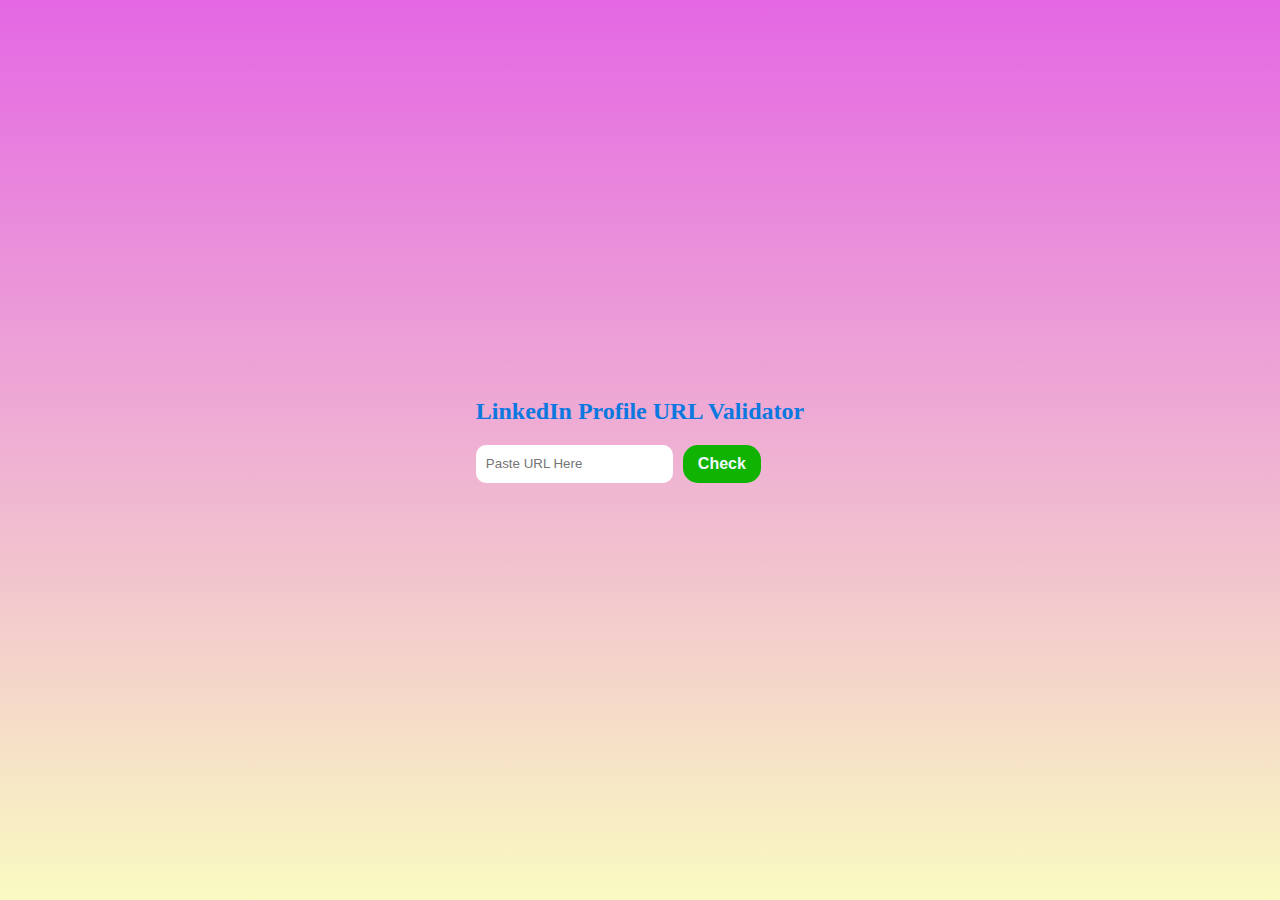
<file: Regex HOF/LinkedIn Profile URL Validator/index.html>
<!DOCTYPE html>
<html lang="en">
<head>
    <meta charset="UTF-8">
    <meta http-equiv="X-UA-Compatible" content="IE=edge">
    <meta name="viewport" content="width=device-width, initial-scale=1.0">
    <title>Document</title>
    <link rel="stylesheet" href="style.css">
</head>
<body>
    <section>
        <h2>LinkedIn Profile URL Validator</h2>
        <div>
            <input id="input" type="text" placeholder="Paste URL Here">
            <Button id="submit">Check</Button>
        </div>
        <p id="output"></p>

    </section>
</body>
<script src="ans.js"></script>
</html>
</file>
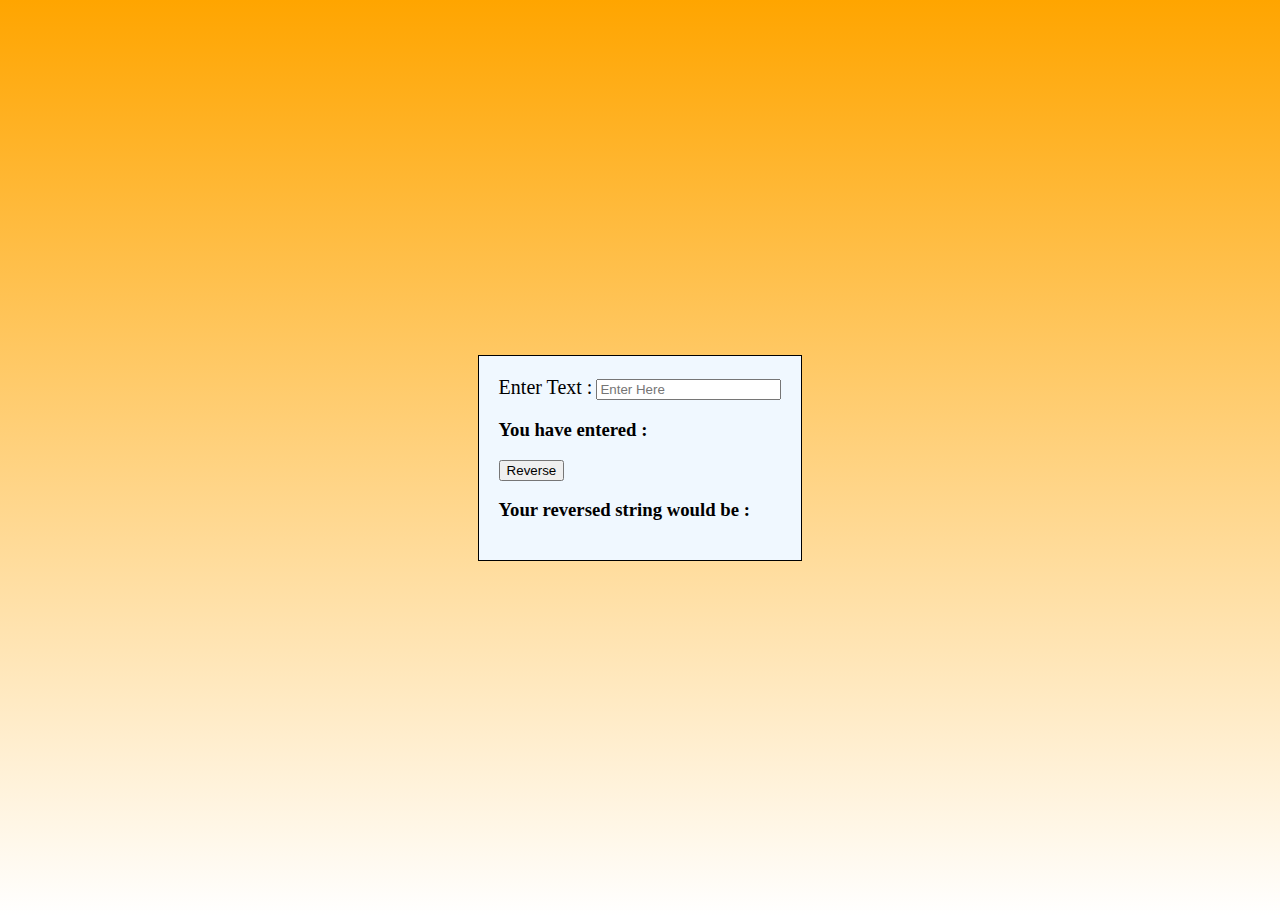
<file: Regex HOF/reverse a string/index.html>
<!DOCTYPE html>
<html lang="en">
<head>
    <meta charset="UTF-8">
    <meta http-equiv="X-UA-Compatible" content="IE=edge">
    <meta name="viewport" content="width=device-width, initial-scale=1.0">
    <title>Document</title>
    <link rel="stylesheet" href="style.css">
</head>
<body>
    <section>
    <label for="">Enter Text :</label>
    <input type="text" id="input" placeholder="Enter Here">
    <h3>You have entered : <span id="inp"></span> </h3>
    <button id="submit">Reverse</button>
    <h3>Your reversed string would be : <span id="op"></span></h3>
    </section>
</body>
<script src="ans.js"></script>
</html>
</file>
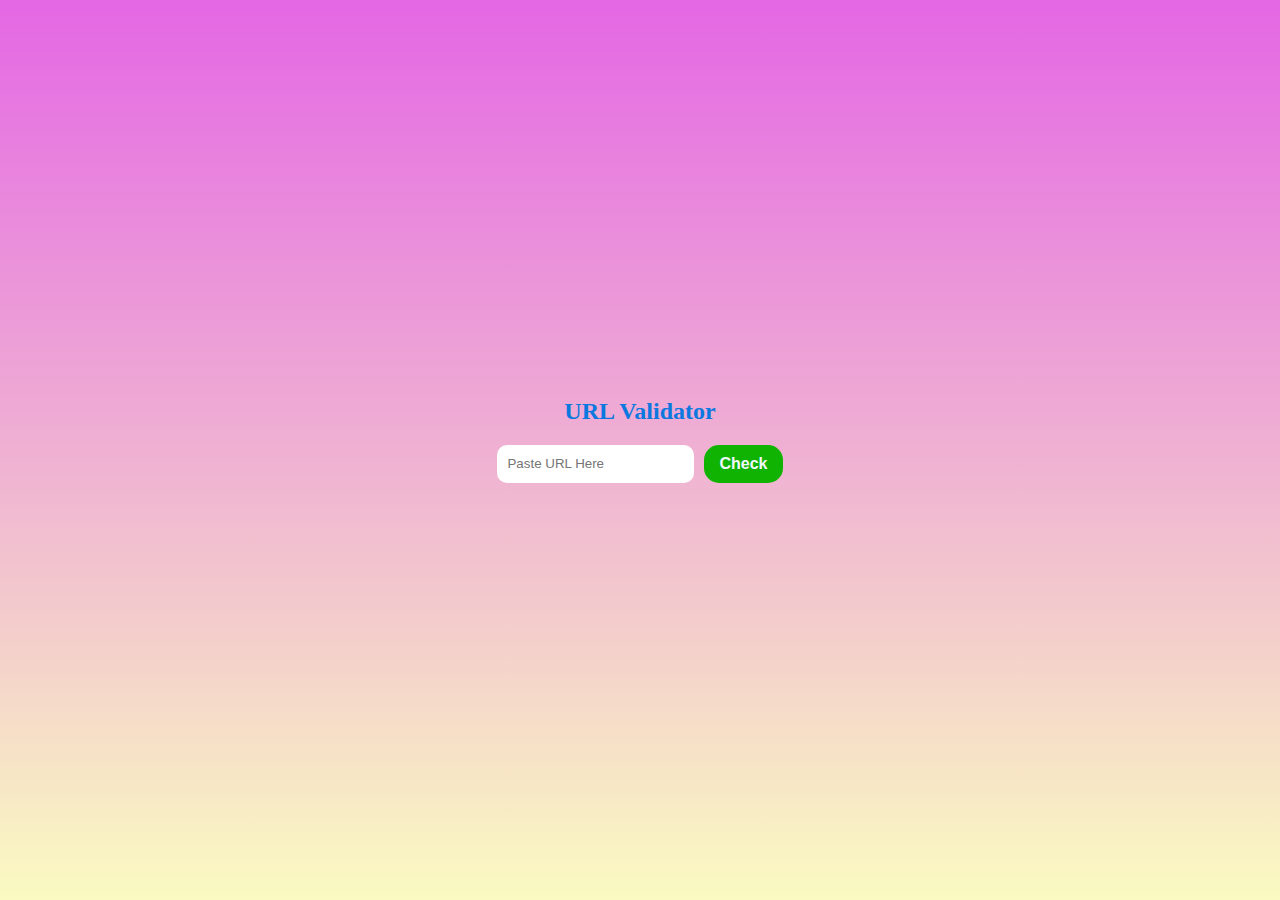
<file: Regex HOF/URL Validator/index.html>
<!DOCTYPE html>
<html lang="en">
<head>
    <meta charset="UTF-8">
    <meta http-equiv="X-UA-Compatible" content="IE=edge">
    <meta name="viewport" content="width=device-width, initial-scale=1.0">
    <title>Document</title>
    <link rel="stylesheet" href="style.css">
</head>
<body>
    <section>
        <h2>URL Validator</h2>
        <div>
            <input id="input" type="text" placeholder="Paste URL Here">
            <Button id="submit">Check</Button>
        </div>
        <p id="output"></p>

    </section>
</body>
<script src="ans.js"></script>
</html>
</file>
<file: Regex HOF/LinkedIn Profile URL Validator/style.css>
*{ 
    padding: 0;
    margin: 0;
    
}
body{
    box-sizing: border-box;
    display: flex;
    align-items: center;
    justify-content: center;
    flex-direction: column;
    height: 100vh;
    background-image: linear-gradient(rgb(228, 103, 228) , rgb(250, 250, 193));
}
section{
    display: flex;
    flex-direction: column;
    gap: 20px;
}
section div{
    display: flex;
    gap: 10px;
}
h2{
    text-align: center;
    color: rgb(10, 120, 223);
}
button{
    border: none;
    background-color: rgb(16, 179, 1);
    color: aliceblue;
    padding: 10px 15px;
    font-size: 16px;
    font-weight: 700;
    border-radius: 15px;
}
button:hover{
    color: rgb(16, 179, 1);
    background-color: aliceblue;
}
input{
    padding: 10px;
    color: rgb(51, 49, 49);
    border: none;
    border-radius: 10px;
}
</file>
<file: Regex HOF/reverse a string/style.css>
body{
    display: flex;
    justify-content: center;
    align-items: center;
    flex-direction: column;
    height: 100vh;
   background-image: linear-gradient(orange , white);
}
section{
    border: 1px solid;
    padding: 20px;
    background-color: aliceblue;
}
label{
    font-size: 20px ;
}
</file>
<file: Regex HOF/URL Validator/style.css>
*{ 
    padding: 0;
    margin: 0;
    
}
body{
    box-sizing: border-box;
    display: flex;
    align-items: center;
    justify-content: center;
    flex-direction: column;
    height: 100vh;
    background-image: linear-gradient(rgb(228, 103, 228) , rgb(250, 250, 193));
}
section{
    display: flex;
    flex-direction: column;
    gap: 20px;
}
section div{
    display: flex;
    gap: 10px;
}
h2{
    text-align: center;
    color: rgb(10, 120, 223);
}
button{
    border: none;
    background-color: rgb(16, 179, 1);
    color: aliceblue;
    padding: 10px 15px;
    font-size: 16px;
    font-weight: 700;
    border-radius: 15px;
}
button:hover{
    color: rgb(16, 179, 1);
    background-color: aliceblue;
}
input{
    padding: 10px;
    color: rgb(51, 49, 49);
    border: none;
    border-radius: 10px;
}
</file>
